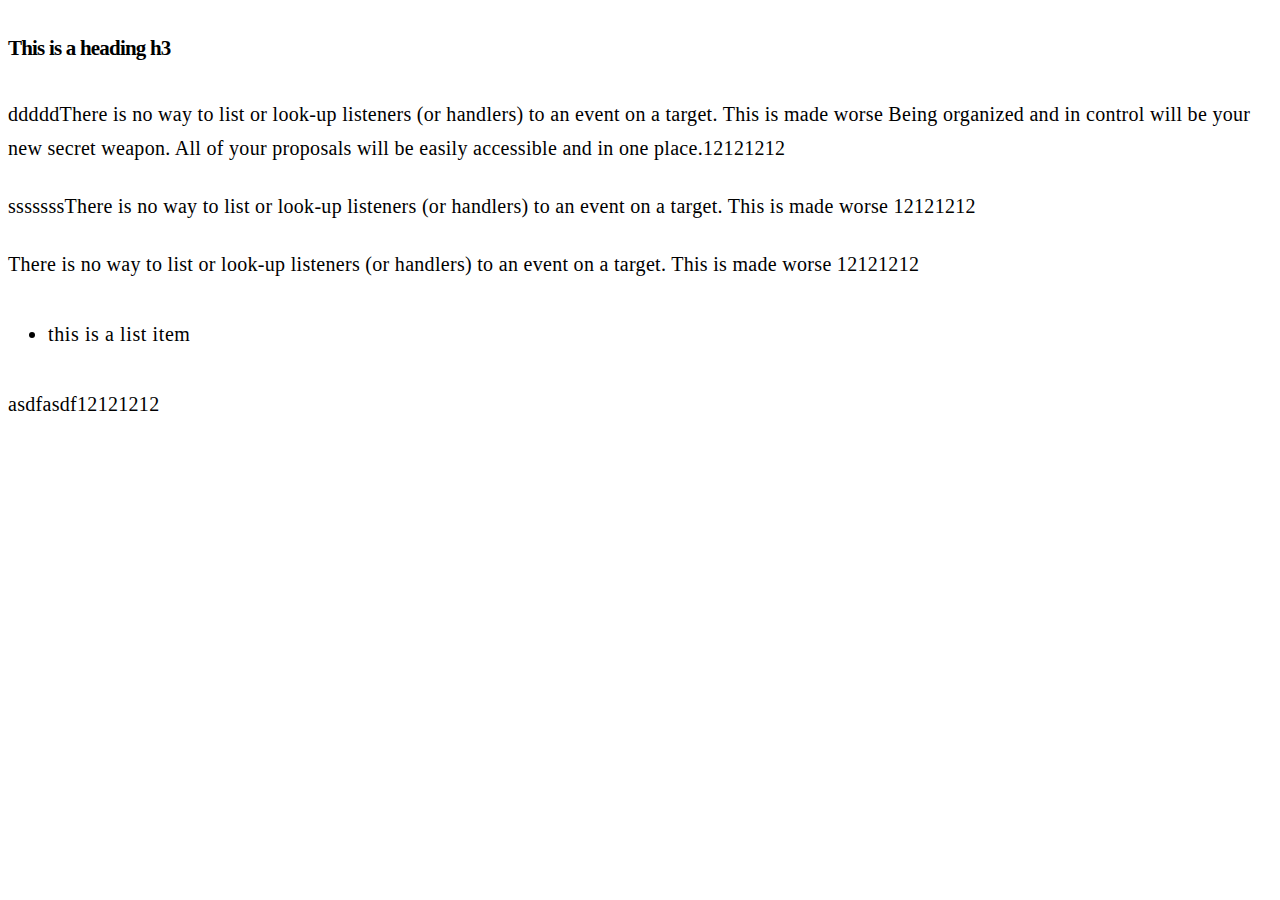
<file: index.html>
<!doctype html>
<html>
<head>
	<!--meta -->
	<meta name="viewport" content="width=device-width" />
	<meta http-equiv="content-type" content="text/html; charset=UTF-8" />
	<title>Writable</title>
	
	<!--fonts-->
	<link href="https://fonts.googleapis.com/css?family=Work+Sans:100,200,300,400,500,600,700,800,900" rel="stylesheet">
	
	<!--scripts 	-->
	<link type="text/css" rel="stylesheet" href="index.css">
	<script type="text/javascript" src="index.js"></script>
	<script type="text/javascript">
		window.onload = function(){
			writable.set.state.active(writable);

			writable.set.image.uploader = function(c){
				c(["https://images.unsplash.com/photo-1574001412367-cf5f9756bb32?ixlib=rb-1.2.1&ixid=eyJhcHBfaWQiOjEyMDd9&auto=format&fit=crop&w=2250&q=80",""]);
			}
			
		}
	</script>
</head>
<body id="writable">
	
	<div class="block">
		<div class="heading">
			<h3><span>This is a heading h3<br></span></h3>
		</div>
	</div>	
	<div class="block">
		<div class="paragraph">
			<p><span>dddddThere is no way to list or look-up listeners (or handlers) to an event on a target. This is made worse Being organized and in control will be your new secret weapon. All of your proposals will be easily accessible and in one place.</span><span>12121212<br></span></p>
			<p><span>sssssssThere is no way to list or look-up listeners (or handlers) to an event on a target. This is made worse </span><span>12121212<br></span></p>
			<p><span>There is no way to list or look-up listeners (or handlers) to an event on a target. This is made worse </span><span>12121212<br></span></p>
		</div>
	</div>
	<div class="block">
		<ul class="list">
			<li>
				<span>this is a list item<br></span>
			</li>
		</ul>
	</div>
	<div class="block">
		<div class="paragraph">
			<p class="list"><span>asdfasdf</span><span>12121212<br></span></p>
		</div>
	</div>	
</body></html>
</file>
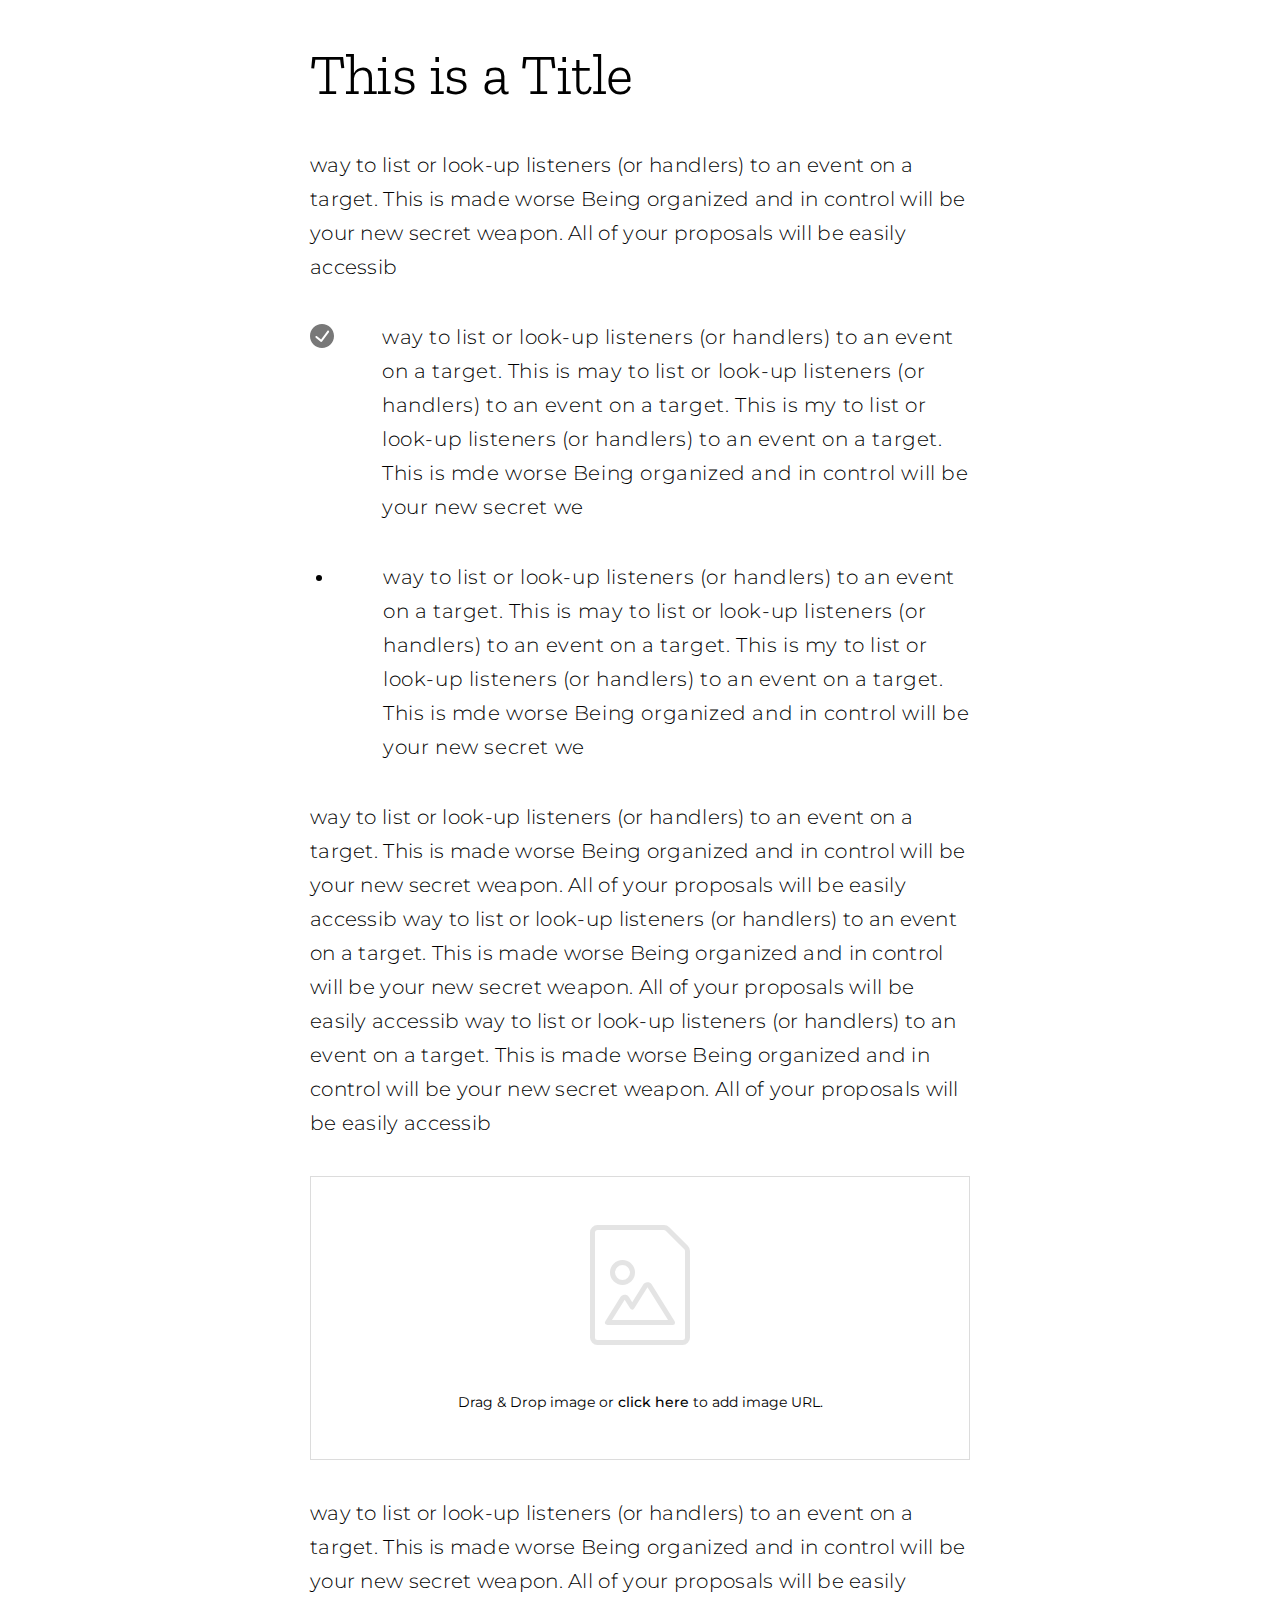
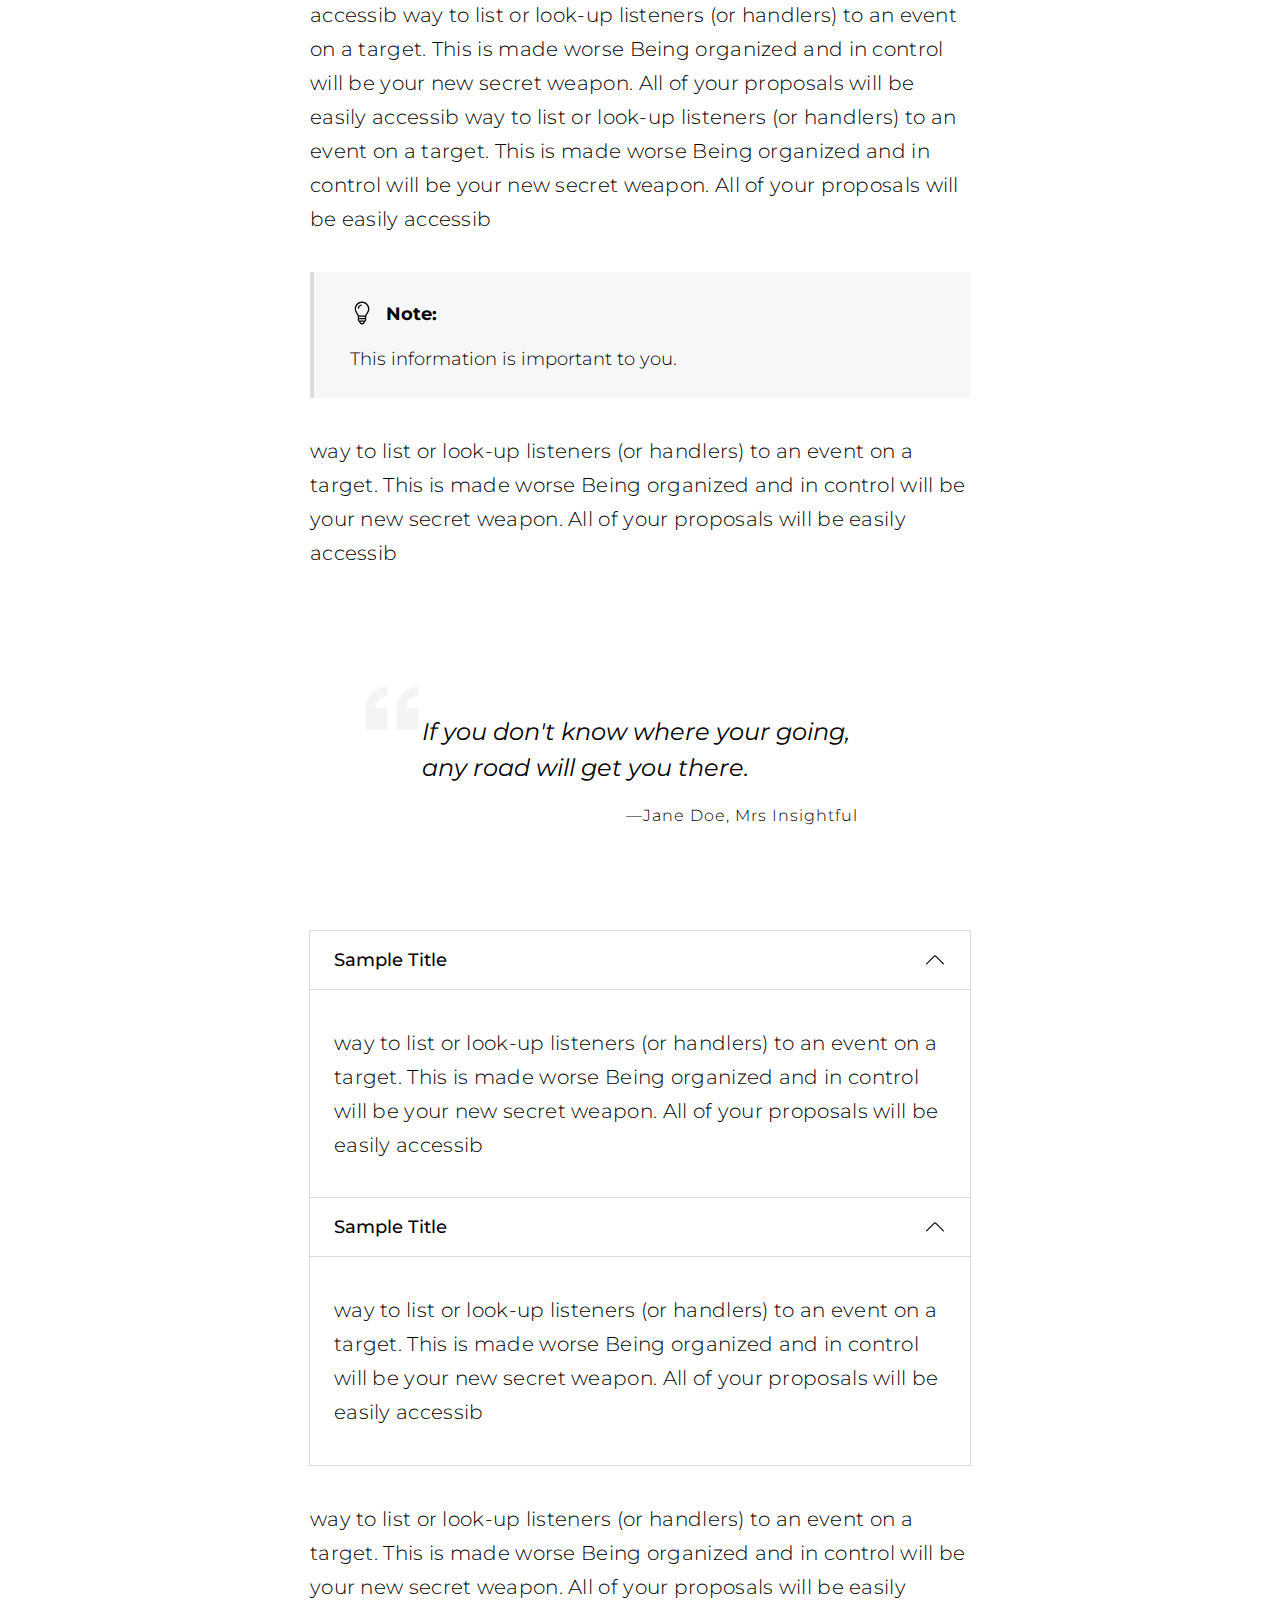
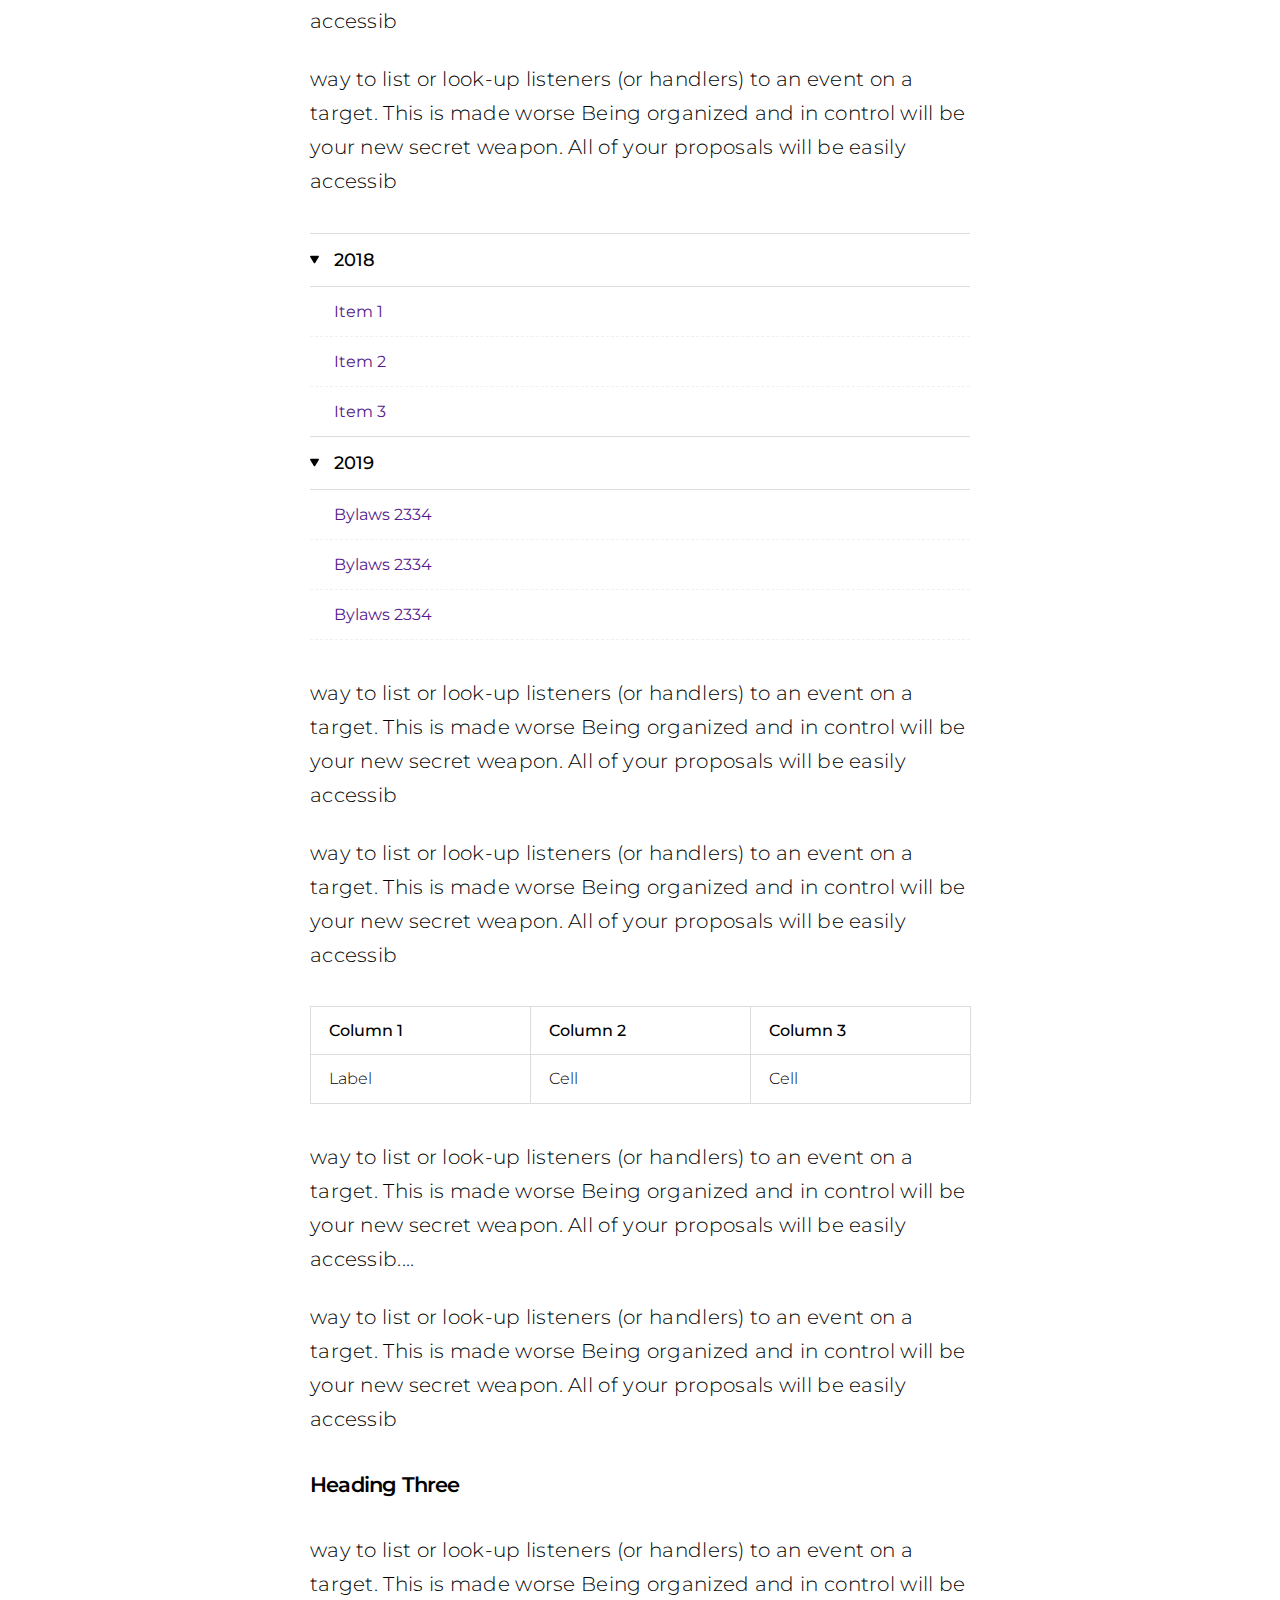
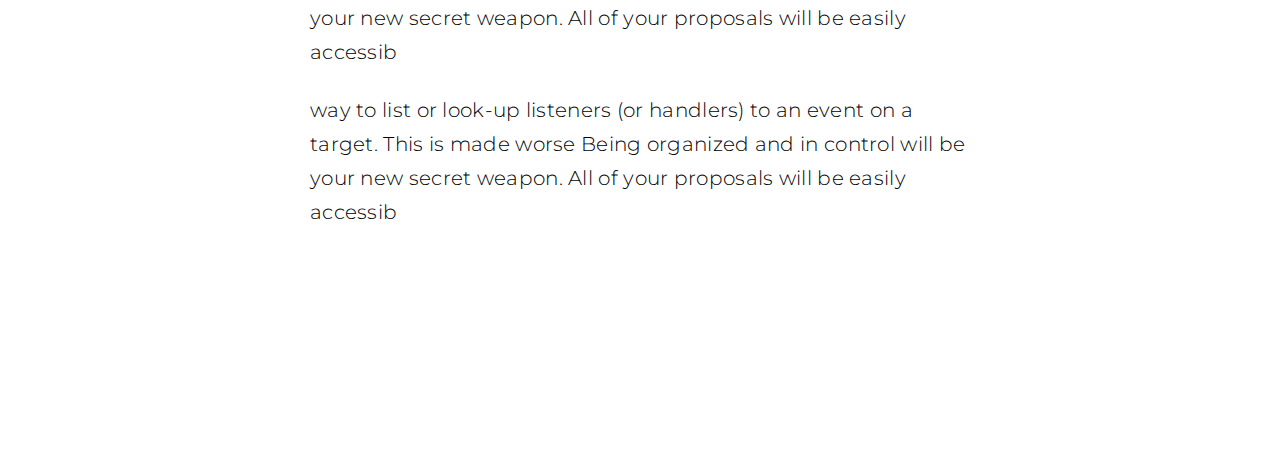
<file: v2/index.html>
<!doctype html>
<html>
<head>
	<!--meta -->
	<meta name="viewport" content="width=device-width" />
	<meta http-equiv="content-type" content="text/html; charset=UTF-8" />
	<title>Writable</title>
	
	<!--fonts-->
	
	 <!--scripts-->	
	<link type="text/css" rel="stylesheet" href="index.css">
	<link href="https://fonts.googleapis.com/css?family=Montserrat:100,200,300,400,700,800|Zilla+Slab:300,400,500i&display=swap" rel="stylesheet">
	<script type="text/javascript" src="index.js"></script>
	
	<script type="text/javascript">
		window.onload = function(){
			
			writable.api.set.image.upload = function(r,c){
				c(["https://images.unsplash.com/photo-1574001412367-cf5f9756bb32?ixlib=rb-1.2.1&ixid=eyJhcHBfaWQiOjEyMDd9&auto=format&fit=crop&w=2250&q=80",""]);
			}
			
		} 
	</script>
</head>
<body>
	
	<div id="writable" class="writable">
		
	
		
		<div class="heading" >
			<div class="container">
				<h1><span>This is a Title</span></h1>
			</div>
		</div>
		
		<div class="paragraph">
			<div class="container">
				<p>
					<span>way to list or look-up listeners (or handlers) to an event on a target. This is made worse Being organized and in control will be your new secret weapon. All of your proposals will be easily accessib</span>
				</p>
			</div>
		</div>
		
		
		<div class="list">
			<div class="container ">
				<ul class="icon">
				<li class="icon-item"><span>way to list or look-up listeners (or handlers) to an event on a target. This is may to list or look-up listeners (or handlers) to an event on a target. This is my to list or look-up listeners (or handlers) to an event on a target. This is mde worse Being organized and in control will be your new secret we</span></li>
				</ul>
			</div>
		</div>
		<div class="list">
			<div class="container ">
				<ul class="unordered"><li class="unordered-item"><span>way to list or look-up listeners (or handlers) to an event on a target. This is may to list or look-up listeners (or handlers) to an event on a target. This is my to list or look-up listeners (or handlers) to an event on a target. This is mde worse Being organized and in control will be your new secret we</span></li></ul>
			</div>
		</div>

		<div class="paragraph">
			<div class="container">
				<p>
					<span>way to list or look-up listeners (or handlers) to an event on a target. This is made worse Being organized and in control will be your new secret weapon. All of your proposals will be easily accessib way to list or look-up listeners (or handlers) to an event on a target. This is made worse Being organized and in control will be your new secret weapon. All of your proposals will be easily accessib way to list or look-up listeners (or handlers) to an event on a target. This is made worse Being organized and in control will be your new secret weapon. All of your proposals will be easily accessib</span>
				</p>
			</div>
		</div>
		
		<div class="image">
			<div class="container">
				<div class="upload" contenteditable="false">
					<div class="upload-item">
						<img class="upload-item-img" src="https://rumcore.github.io/writable.ai/assets/icons/svg/black/selector-image.svg"/>
						<span>Drag & Drop image or </span><a class="upload-item-link">click here </a><span>to add image URL.</span>					
					</div>
				</div>
			</div>
		</div>
		
		<div class="paragraph">
			<div class="container">
				<p>
					<span>way to list or look-up listeners (or handlers) to an event on a target. This is made worse Being organized and in control will be your new secret weapon. All of your proposals will be easily accessib way to list or look-up listeners (or handlers) to an event on a target. This is made worse Being organized and in control will be your new secret weapon. All of your proposals will be easily accessib way to list or look-up listeners (or handlers) to an event on a target. This is made worse Being organized and in control will be your new secret weapon. All of your proposals will be easily accessib</span>
				</p>
			</div>
		</div>
		<div class="note">
			<div class="container">
				<div class="item">
					<h5 class="item-heading">Note:</h5>
					<div class="item-txt">This information is important to you.</div>
				</div>
			</div>
		</div>
		
		<div class="paragraph">
			<div class="container">
				<p>
					<span>way to list or look-up listeners (or handlers) to an event on a target. This is made worse Being organized and in control will be your new secret weapon. All of your proposals will be easily accessib</span>
				</p>
			</div>
		</div>
		
		<div class="quote">
			<div class="container">
				<blockquote>
					<span>If you don't know where your going, any road will get you there.</span>
					<cite>Jane Doe, Mrs Insightful</cite>
				</blockquote>
			</div>
		</div>
		
		<div class="expandable" >
			<div class="container border">
				<div class="item">
					<div class="item-toggle show">Sample Title</div>
					<div class="item-content">
						<div class="paragraph"><div class="container"><p><span>way to list or look-up listeners (or handlers) to an event on a target. This is made worse Being organized and in control will be your new secret weapon. All of your proposals will be easily accessib</span></p></div></div>
					</div>
				</div>
				<div class="item">
					<div class="item-toggle show">Sample Title</div>
					<div class="item-content">
						<div class="paragraph">
							<div class="container"><p><span>way to list or look-up listeners (or handlers) to an event on a target. This is made worse Being organized and in control will be your new secret weapon. All of your proposals will be easily accessib</span></p></div>	
						</div>
					</div>
				</div>
			</div>
		</div>
		
		<div class="paragraph">
			<div class="container">
				<p><span>way to list or look-up listeners (or handlers) to an event on a target. This is made worse Being organized and in control will be your new secret weapon. All of your proposals will be easily accessib</span>
				</p>
				<p><span>way to list or look-up listeners (or handlers) to an event on a target. This is made worse Being organized and in control will be your new secret weapon. All of your proposals will be easily accessib</span>
				</p>
			</div>
		</div>
		
		
		<div class="expandable" >
			<div class="container">
				<div class="resource">
					<div class="resource-toggle show" onClick="blocks.expandable.set.toggle(blocks,[this])">2018</div>
					<div class="resource-list">
						<a class="resource-list-item" href="">Item 1</a>
						<a class="resource-list-item" href="">Item 2</a>
						<a class="resource-list-item" href="">Item 3</a>
					</div>
				</div>
				<div class="resource">
					<div class="resource-toggle show" onClick="blocks.expandable.set.toggle(blocks,[this])">2019</div>
					<div class="resource-list">
						<a class="resource-list-item" href="">Bylaws 2334</a>
						<a class="resource-list-item" href="">Bylaws 2334</a>
						<a class="resource-list-item" href="">Bylaws 2334</a>
					</div>
				</div>
			</div>
		</div>
		
		<div class="paragraph">
			<div class="container">
				<p><span>way to list or look-up listeners (or handlers) to an event on a target. This is made worse Being organized and in control will be your new secret weapon. All of your proposals will be easily accessib</span>
				</p>
				<p><span>way to list or look-up listeners (or handlers) to an event on a target. This is made worse Being organized and in control will be your new secret weapon. All of your proposals will be easily accessib</span>
				</p>
			</div>
		</div>		
		
		<div class="table">
			
			<div class="container">
				<div class="row">
					<div class="row-heading _4"><span>Column 1</span></div>
					<div class="row-heading _4"><span>Column 2</span></div>
					<div class="row-heading _4"><span>Column 3</span></div>
				</div>
				<div class="row">
					<div class="row-cell _4"><span>Label</span></div>
					<div class="row-cell _4"><span>Cell</span></div>
					<div class="row-cell _4"><span>Cell</span></div>
				</div>
			</div>
		</div>
		
		<div class="paragraph">
			<div class="container">
				<p><span>way to list or look-up listeners (or handlers) to an event on a target. This is made worse Being organized and in control will be your new secret weapon. All of your proposals will be easily accessib....</span>
				</p>
				<p><span>way to list or look-up listeners (or handlers) to an event on a target. This is made worse Being organized and in control will be your new secret weapon. All of your proposals will be easily accessib</span>
				</p>
			</div>
		</div>		
		<div class="heading">
			<div class="container">
				<h3><span>Heading Three</span></h3>
			</div>
		</div>
		<div class="paragraph">
			<div class="container">
				<p><span>way to list or look-up listeners (or handlers) to an event on a target. This is made worse Being organized and in control will be your new secret weapon. All of your proposals will be easily accessib</span>
				</p>
				<p><span>way to list or look-up listeners (or handlers) to an event on a target. This is made worse Being organized and in control will be your new secret weapon. All of your proposals will be easily accessib</span>
				</p>
			</div>
		</div>				
	</div>
</body></html>
</file>
<file: index.css>
@media screen and (min-width :720px){}
@media screen and (min-width :1020px){

/*	
	WRITABLE BLOCKS (writable.ai) 
*/	
	
	.writable{outline:none}
	.writable #writable-end{height:180px}
	
	.paragraph{margin:36px 0px}
	.heading{margin:36px 0px}
	.quote{margin:48px 0px}
	.note{margin:36px 0px}
	.image{margin:36px 0px;overflow: hidden}
	.list{margin:36px 0px}
	.expandable{margin:36px 0px}
	.table{margin:36px 0px}
	.selector{position:absolute;display:none}
	.dialog{width:100%; height:100%;position:fixed;top:0px; background-color:rgba(244,244,244,0.66);display: none;text-align: center;z-index:100;}
	
/*	
	CONTAINERS 
*/
	.writable .container{max-width:660px;margin:0 auto;text-align: left}
/*
	BLOCKS	
*/	
	
	/*paragraph*/
	.paragraph p{margin:24px 0px;}
	.paragraph span{letter-spacing:0.3px;font-weight: 300;}
	.paragraph b{letter-spacing:-.8px;font-weight: 500;}
	.paragraph a{letter-spacing:0.3px;font-weight: 300;color: black}
	.paragraph mark{background-color:rgba(187,207,6,0.2);}
	
	/*heading*/	
	.heading h1{font-weight:200;letter-spacing:-0.8px;font-size:58px;}
	.heading h3{font-weight:600;letter-spacing:-0.8px;font-size:21px;}
	
	/*quote*/
	.quote blockquote{font-weight:400;font-size:24px;line-height: 36px;padding:96px 72px;background: url("https://rumcore.github.io/writable.ai/v2/icons/svg/black-quote.svg") no-repeat;background-size: 60px;background-position:12px 60px;font-style: italic;letter-spacing: 0px}
	.quote cite{font-weight:300;font-size:16px;letter-spacing:1px; padding-left:15px;display: block;margin-top:12px;font-style: normal;float:right}
	.quote cite::before{content:'\2014'}
	
	/*note*/
	.note .item{font-weight:400;font-size:24px;line-height:36px;padding:24px;border-left:4px solid rgb(220,220,220);padding-left:36px;background-color:rgb(246,247,248)}
	.note .item-heading{background:url("https://rumcore.github.io/writable.ai/v2/icons/svg/back-bulb.svg") no-repeat; background-size:24px;background-position:left 5px;font-size:18px;padding-left:36px;margin:0px 0px 12px 0px;}
	.note .item-txt{font-weight:300;font-size:18px;width:80%;line-height:30px}

	/*basic*/
	.image .upload{}
	.image .upload-item{text-align:center;width:100%;border: 1px solid rgb(220,220,220);padding:48px;font-size:14px;cursor:pointer}
	.image .upload-item:hover{background-color:rgb(250,250,250)}
	
	.image .upload-item-img{display:block;width:120px;margin:0px auto;padding-bottom: 48px;opacity: 0.1}
	.image .upload-item-link{font-weight:500;}
	.image img{width: 100%}
	
	
	/*list*/
	
	.list .unordered,
	.list .ordered,
	.list .icon{margin-left:-24px}
	.list .icon{list-style-type: none;margin-left:-48px}
	.list .unordered-item,
	.list .ordered-item,
	.list .icon-item{padding-left:48px;margin:24px 0px}
	.list .icon-item{
		background: url("https://rumcore.github.io/writable.ai/v2/icons/svg/dark-check.svg") no-repeat left 4px;
		padding-left:72px
	}
	
	/*expandable*/	
	.expandable .item{margin-top:-1px}
	
	.expandable .item-toggle{border-bottom:1px solid rgb(220,220,220);border-top:1px solid rgb(220,220,220);padding:12px 24px;font-size:18px;font-weight:500;letter-spacing:0px;line-height:34px;}
	.expandable .item-toggle.show{background:url('https://rumcore.github.io/writable.ai/assets/icons/svg/black/expandable-show.svg') no-repeat 96% center;background-size:18px}
	.expandable .item-toggle.hide{background-image: url('https://rumcore.github.io/writable.ai/assets/icons/svg/black/expandable-hide.svg') no-repeat 96% center;background-size:18px}
	.expandable .item-content{padding:0px 24px}
	
	.expandable .resource{margin-top:-1px;}
	.expandable .resource-toggle{border-bottom:1px solid rgb(220,220,220);border-top:1px solid rgb(220,220,220);padding:9px 24px;font-size:18px;font-weight:500;letter-spacing:0px;line-height:34px;}
	.expandable .resource-toggle.show{background:url('https://rumcore.github.io/writable.ai/v2/icons/svg/black-arrow-open.svg') no-repeat 0px center;background-size:9px;}
	.expandable .resource-toggle.hide{background:url('https://rumcore.github.io/writable.ai/v2/icons/svg/black-arrow-close.svg') no-repeat 96% center;background-size:9px}

	
	.expandable .resource-list-item{display:block;padding:15px 24px;border-bottom:1px dashed rgb(240,240,240);text-decoration: none}
	.expandable .resource-list-item:hover{background-color:rgb(250,250,250)}
	
	/*table*/
	.table .heading,
	.table .row{display:table;width:100%;border-top:1px solid rgb(220,220,220);border-bottom:1px solid rgb(220,220,220);border-left:1px solid rgb(220,220,220);margin-top:-2px;background-color: white;font-size: 18px;line-height:30px;letter-spacing: 0px;font-weight: 300}
	.table .row-heading,
	.table .row-cell{display:table-cell;word-break:break-all;vertical-align:top;padding:12px 18px;border-right:1px solid rgb(220,220,220)}
	.table .row-heading{margin:0px;font-weight:500}
	
	
	
	/*selector*/
	.selector .toggle{
		cursor: pointer;margin-right:24px;display:inline-block;vertical-align: middle;background-image:url("https://rumcore.github.io/writable.ai/v2/icons/svg/black-selector-open.svg");background-size: contain;width:36px;height:36px;
	}
	.selector .options{vertical-align:middle;background-color:white;padding:6px;display:none}
	.selector .options-option{background-size: contain;width:25px;height:25px;display:inline-block;vertical-align: middle;margin-right:30px;cursor:pointer;opacity: 0.5;}
	.selector .options-option:hover{opacity:1;}

	/*modifier*/
	.modifier{position:absolute;border-radius:3px;display:none}
	.modifier .group{user-select: none;font-size:0px}
	.modifier .group-item{padding:12px 12px;cursor: pointer;transition: all 0.3s;background-color:rgba(40,40,40,0.98);user-select: none;display:inline-block;vertical-align: top;height: 24px}
	.modifier .group-item:hover{background-color:rgb(0,0,0);}
	.modifier .group-item-img{width:24px;height:24px;;user-select: none;}
	.modifier .group-item-label{font-size: 15px;padding:0px 12px;font-weight:600;color:white;display:inline-block;vertical-align: middle}
	.modifier::after {content:" ";position:absolute;top:100%;left:50%;margin-left:-5px;border-width:6px;border-style:solid;border-color:black transparent transparent transparent;
	}
	
	/*dialog*/
	.dialog .panel{width:420px; background-color:rgb(60,60,60); border-radius: 4px; color: rgba(255,255,255,0.84);display: inline-block;vertical-align: middle}
	.dialog .panel-heading{font-size:18px;font-weight: 600px;text-align: left; margin:12px 0px}
	
	
	.writable-dialog>div>button{width:33.33%;background-color: transparent;border: none;padding:24px; transition:background-color 0.5s;cursor: pointer}
	.writable-dialog>div>button:hover{background-color: rgb(40,40,40);}
	.writable-dialog>div>.input{width:100%;text-align: left; margin:12px 0px;font-size:16px; color: white;}
	.writable-dialog>div>.options{width: 100%;text-align: right;font-size:16px; margin-top:12px}
	
	/*elements*/
	.writable-dialog>div>button>img{width:36px;margin-bottom:12px}
	.writable-dialog>div>button>div{font-size:11px;color: white;letter-spacing: 1px; width: 100%}
	
	.writable-dialog>div>.input>textarea{background-color: rgb(80,80,80);height:84px; width: 100%; border:none; color:white; font-family: inherit}
	
	.writable-dialog>div>.options>button{text-align: center;background-color: transparent;padding:12px; border: none; cursor: pointer;color: white}
	.writable-dialog>div>.options>button:last-child{background-color: rgb(1,96,84);margin-left:12px}		
	
	
	
	
	
/*
	UNIVERSAL	
*/		
	.paragraph p,.list li,
	.text{font-size:20px;font-weight:300;letter-spacing:0.6px;line-height:34px}
	

	.border{border:1px solid rgb(220,220,220)}
	.av{height:100%;display: inline-block;vertical-align: middle}
	
	._12{width:100%}
	._11{width:91.66%}
	._10{width:83.33%}
	._9{width:75.00%}
	._8{width:66.66%} 
	._7{width:58.33%}
	._6{width:50.00%}
	._5{width:41.66%}
	._4{width:33.33%}
	._3{width:25.00%}
	._2{width:16.66%}
	._1{width:8.33%}	
	
	
	
	

}


@media screen and (min-width :1440px){ }
</file>
<file: v2/index.css>
@media screen and (min-width :720px){}
@media screen and (min-width :1020px){

/*	
	WRITABLE BLOCKS (writable.ai) 
*/	
	
	.writable{outline:none;font-family: Montserrat}
	.writable #writable-end{height:180px;}
	
	.paragraph{margin:36px 0px}
	.heading{margin:36px 0px}
	.quote{margin:48px 0px}
	.note{margin:36px 0px}
	.image{margin:36px 0px;overflow: hidden}
	.list{margin:36px 0px}
	.expandable{margin:36px 0px}
	.table{margin:36px 0px}
	.selector{position:absolute;display:none}
	.writable-dialog{width:100%; height:100%;position:fixed;top:0px; background-color:rgba(244,244,244,0.66);display: none;text-align: center;z-index:100;}
	
/*	
	CONTAINERS 
*/
	.writable .container{max-width:660px;margin:0 auto;text-align: left}
/*
	BLOCKS	
*/	
	
	/*paragraph*/
	.paragraph p{margin:24px 0px;}
	.paragraph span{letter-spacing:0.3px;font-weight: 300;}
	.paragraph b{letter-spacing:-.8px;font-weight: bold;}
	.paragraph a{letter-spacing:0.3px;font-weight: 300;color: black}
	.paragraph mark{background-color:rgba(187,207,6,0.2);}
	
	/*heading*/	
	.heading h1{font-weight:200;letter-spacing:-0.8px;font-size:58px;font-family: 'Zilla Slab'}
	.heading h3{font-weight:600;letter-spacing:-0.8px;font-size:21px;}
	
	/*quote*/
	.quote blockquote{font-weight:400;font-size:24px;line-height: 36px;padding:96px 72px;background: url("https://rumcore.github.io/writable.ai/v2/icons/svg/black-quote.svg") no-repeat;background-size: 60px;background-position:12px 60px;font-style: italic;letter-spacing: 0px}
	.quote cite{font-weight:300;font-size:16px;letter-spacing:1px; padding-left:15px;display: block;margin-top:12px;font-style: normal;float:right}
	.quote cite::before{content:'\2014'}
	
	/*note*/
	.note .item{font-weight:400;font-size:24px;line-height:36px;padding:24px;border-left:4px solid rgb(220,220,220);padding-left:36px;background-color:rgb(246,247,248)}
	.note .item-heading{background:url("https://rumcore.github.io/writable.ai/v2/icons/svg/back-bulb.svg") no-repeat; background-size:24px;background-position:left 5px;font-size:18px;padding-left:36px;margin:0px 0px 12px 0px;}
	.note .item-txt{font-weight:300;font-size:18px;width:80%;line-height:30px}

	/*basic*/
	.image .upload{}
	.image .upload-item{text-align:center;border: 1px solid rgb(220,220,220);padding:48px;font-size:14px;cursor:pointer}
	.image .upload-item:hover{background-color:rgb(250,250,250)}
	
	.image .upload-item-img{display:block;width:120px;margin:0px auto;padding-bottom: 48px;opacity: 0.1}
	.image .upload-item-link{font-weight:500;}
	.image img{width: 100%}
	
	
	/*list*/
	
	.list .unordered,
	.list .ordered,
	.list .icon{margin-left:-15px}
	.list .icon{list-style-type: none;margin-left:-40px}
	.list .unordered-item,
	.list .ordered-item,
	.list .icon-item{padding-left:48px;margin:24px 0px}
	.list .icon-item{
		background: url("https://rumcore.github.io/writable.ai/v2/icons/svg/dark-check.svg") no-repeat left 4px;
		padding-left:72px
	}
	
	/*expandable*/	
	.expandable .item{margin-top:-1px}
	
	.expandable .item-toggle{border-bottom:1px solid rgb(220,220,220);border-top:1px solid rgb(220,220,220);padding:12px 24px;font-size:18px;font-weight:500;letter-spacing:0px;line-height:34px;}
	.expandable .item-toggle.show{background:url('https://rumcore.github.io/writable.ai/assets/icons/svg/black/expandable-show.svg') no-repeat 96% center;background-size:18px}
	.expandable .item-toggle.hide{background-image: url('https://rumcore.github.io/writable.ai/assets/icons/svg/black/expandable-hide.svg') no-repeat 96% center;background-size:18px}
	.expandable .item-content{padding:0px 24px}
	
	.expandable .resource{margin-top:-1px;}
	.expandable .resource-toggle{border-bottom:1px solid rgb(220,220,220);border-top:1px solid rgb(220,220,220);padding:9px 24px;font-size:18px;font-weight:500;letter-spacing:0px;line-height:34px;}
	.expandable .resource-toggle.show{background:url('https://rumcore.github.io/writable.ai/v2/icons/svg/black-arrow-open.svg') no-repeat 0px center;background-size:9px;}
	.expandable .resource-toggle.hide{background:url('https://rumcore.github.io/writable.ai/v2/icons/svg/black-arrow-close.svg') no-repeat 96% center;background-size:9px}

	
	.expandable .resource-list-item{display:block;padding:15px 24px;border-bottom:1px dashed rgb(240,240,240);text-decoration: none}
	.expandable .resource-list-item:hover{background-color:rgb(250,250,250)}
	
	/*table*/
	.table .heading,
	.table .row{display:table;width:100%;border-top:1px solid rgb(220,220,220);border-bottom:1px solid rgb(220,220,220);border-left:1px solid rgb(220,220,220);margin-top:-2px;background-color: white;font-size: 16px;line-height:30px;letter-spacing: 0px;font-weight: 300}
	.table .row-heading,
	.table .row-cell{display:table-cell;word-break:break-all;vertical-align:top;padding:9px 18px;border-right:1px solid rgb(220,220,220)}
	.table .row-heading{margin:0px;font-weight:500}
	
	
	
	/*selector*/
	.selector .toggle{
		cursor: pointer;margin-right:24px;display:inline-block;vertical-align: middle;background-image:url("https://rumcore.github.io/writable.ai/v2/icons/svg/black-selector-open.svg");background-size: contain;width:36px;height:36px;
	}
	.selector .options{vertical-align:middle;background-color:white;padding:6px;display:none}
	.selector .options-option{background-size: contain;width:24px;height:24px;display:inline-block;vertical-align: middle;margin-right:30px;cursor:pointer;opacity: 0.5;}
	.selector .options-option:hover{opacity:1;}

	/*modifier*/
	.modifier{position:absolute;border-radius:3px;display:none}
	.modifier .group{user-select: none;font-size:0px}
	.modifier .group-item{padding:12px 12px;cursor: pointer;transition: all 0.3s;background-color:rgba(40,40,40,0.98);user-select: none;display:inline-block;vertical-align: top;height: 24px}
	.modifier .group-item:hover{background-color:rgb(0,0,0);}
	.modifier .group-item-img{width:24px;height:24px;;user-select: none;}
	.modifier .group-item-label{font-size: 15px;padding:0px 12px;font-weight:600;color:white;display:inline-block;vertical-align: middle}
	.modifier::after {content:" ";position:absolute;top:100%;left:50%;margin-left:-5px;border-width:6px;border-style:solid;border-color:black transparent transparent transparent;
	}
	
	/*dialog*/
	.writable-dialog .panel{width:420px; background-color:rgb(60,60,60); border-radius: 4px; color: rgba(255,255,255,0.84);display: inline-block;vertical-align: middle}
	.writable-dialog .panel-heading{font-size:18px;font-weight: 600px;text-align: left; margin:12px 0px}
	
	
	.writable-dialog>div>button{width:33.33%;background-color: transparent;border: none;padding:24px; transition:background-color 0.5s;cursor: pointer}
	.writable-dialog>div>button:hover{background-color: rgb(40,40,40);}
	.writable-dialog>div>.input{width:100%;text-align: left; margin:12px 0px;font-size:16px; color: white;}
	.writable-dialog>div>.options{width: 100%;text-align: right;font-size:16px; margin-top:12px}
	
	/*elements*/
	.writable-dialog>div>button>img{width:36px;margin-bottom:12px}
	.writable-dialog>div>button>div{font-size:11px;color: white;letter-spacing: 1px; width: 100%}
	
	.writable-dialog>div>.input>textarea{background-color: rgb(80,80,80);height:84px; width: 100%; border:none; color:white; font-family: inherit}
	
	.writable-dialog>div>.options>button{text-align: center;background-color: transparent;padding:12px; border: none; cursor: pointer;color: white}
	.writable-dialog>div>.options>button:last-child{background-color: rgb(1,96,84);margin-left:12px}		
	
	
	
	
	
/*
	UNIVERSAL	
*/		
	.paragraph p,.list li,
	.text{font-size:20px;font-weight:300;letter-spacing:0.6px;line-height:34px}
	

	.border{border:1px solid rgb(220,220,220)}
	.av{height:100%;display: inline-block;vertical-align: middle}
	
	._12{width:100%}
	._11{width:91.66%}
	._10{width:83.33%}
	._9{width:75.00%}
	._8{width:66.66%} 
	._7{width:58.33%}
	._6{width:50.00%}
	._5{width:41.66%}
	._4{width:33.33%}
	._3{width:25.00%}
	._2{width:16.66%}
	._1{width:8.33%}	
	
	
	
	

}


@media screen and (min-width :1440px){ }
</file>
